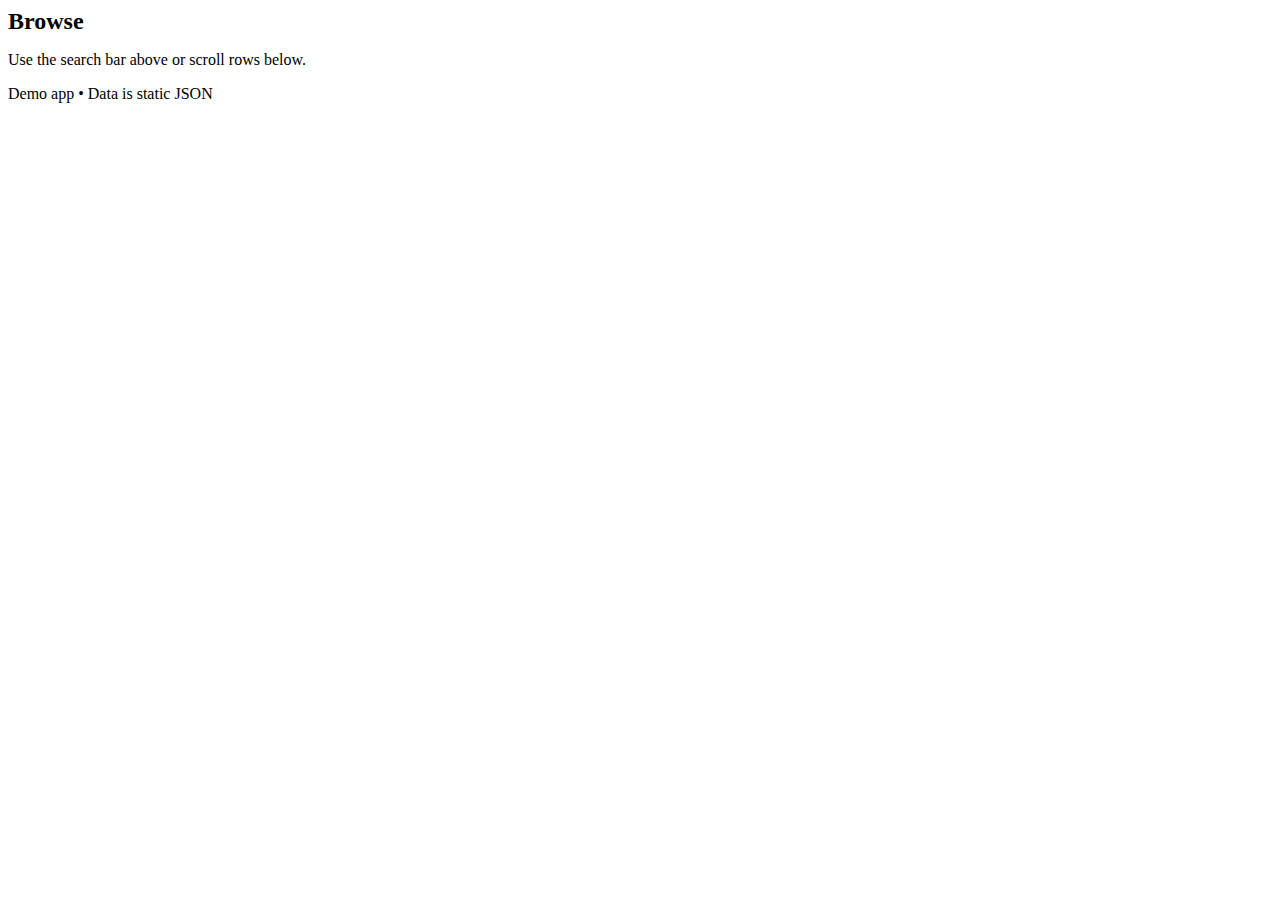
<file: browse.html>
<!doctype html><html lang="en">
<head>
  <meta charset="utf-8"/>
  <meta name="viewport" content="width=device-width, initial-scale=1"/>
  <title>Browse – Netflixlite</title>
  <link rel="stylesheet" href="assets/styles.css"/>
  <script defer src="assets/app.js"></script>
  <!-- Google tag (gtag.js) -->
  <script async src="https://www.googletagmanager.com/gtag/js?id=G-Z0W64N5K3G"></script>
  <script>
  window.dataLayer = window.dataLayer || [];
  function gtag(){dataLayer.push(arguments);}
  gtag('js', new Date());
  gtag('config', 'G-Z0W64N5K3G'); // basic page view tracking
  </script>
  <script defer>
  document.addEventListener('DOMContentLoaded', async ()=>{
    const data = await loadJSON('data/movies.json');
    const params = new URLSearchParams(location.search);
    const q = (params.get('q')||'').toLowerCase();
    const trending = data.slice(0,4);
    const topRated = [...data].sort((a,b)=>b.rating-a.rating);
    const filtered = q ? data.filter(m => [m.title, ...(m.genre||[])].join(' ').toLowerCase().includes(q)) : data;

    const main = document.querySelector('main');
    main.appendChild(renderRow('Trending Now', trending));
    main.appendChild(renderRow('Top Rated', topRated));
    main.appendChild(renderRow(q?`Search results for “${q}”`:'Popular on Netflixlite', filtered));
  });
  </script>
</head>
<body>
  <main class="section">
    <div class="container">
      <h2 style="margin:0 0 8px">Browse</h2>
      <p class="hint">Use the search bar above or scroll rows below.</p>
    </div>
  </main>
  <footer class="footer">Demo app • Data is static JSON</footer>
</body>
</html>
</file>
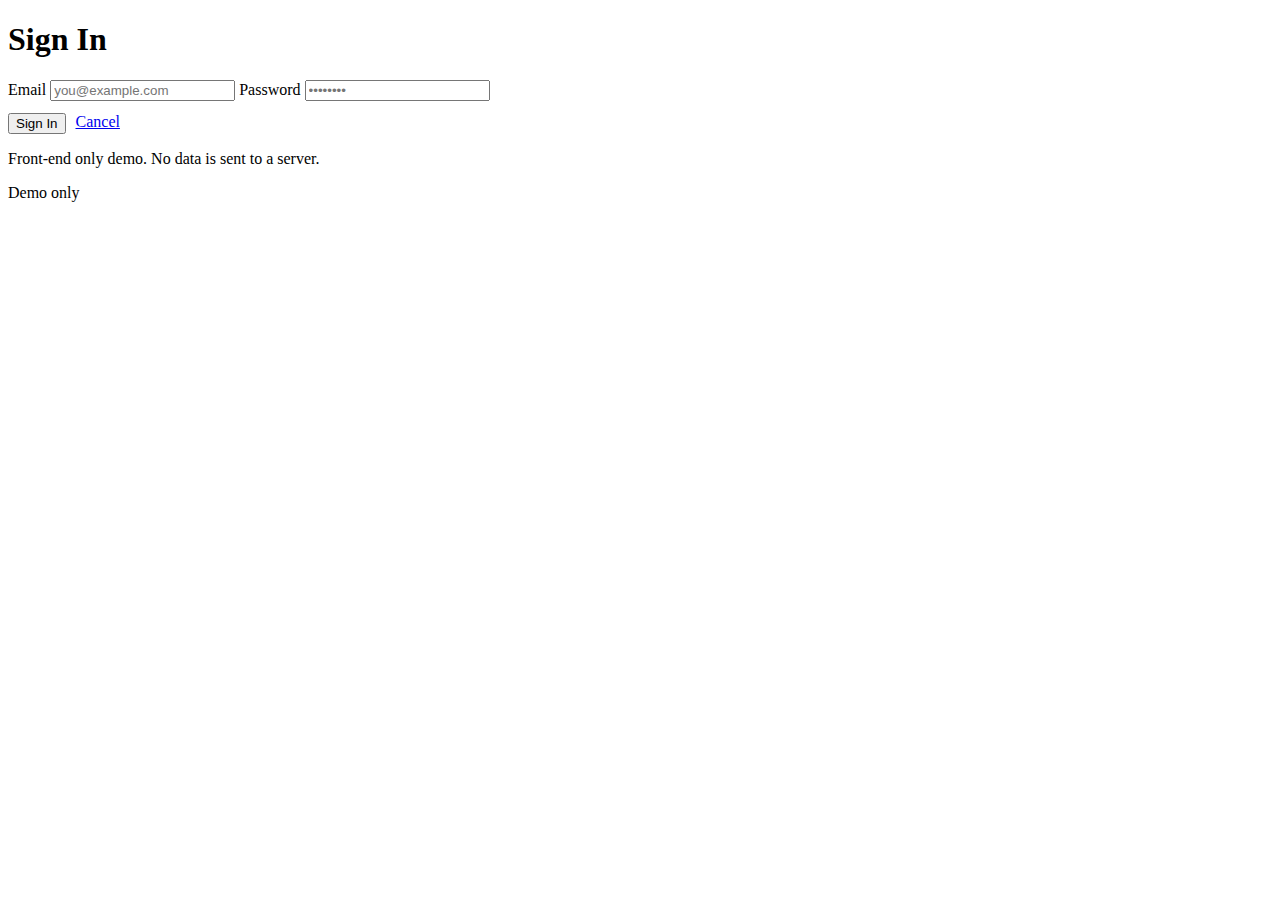
<file: login.html>
<!doctype html><html lang="en">
<head>
  <meta charset="utf-8"/>
  <meta name="viewport" content="width=device-width, initial-scale=1"/>
  <title>Sign In – Netflixlite</title>
  <link rel="stylesheet" href="assets/styles.css"/>
  <script defer src="assets/app.js"></script>
</head>
<body>
  <main class="section container">
    <h1>Sign In</h1>
    <form class="form" onsubmit="event.preventDefault(); alert('Demo: no real authentication'); location.href='browse.html'">
      <label for="email">Email</label>
      <input id="email" required type="email" placeholder="you@example.com"/>
      <label for="pwd">Password</label>
      <input id="pwd" required type="password" placeholder="••••••••"/>
      <div style="display:flex;gap:10px;margin-top:12px;flex-wrap:wrap">
        <button class="button" type="submit">Sign In</button>
        <a class="btn btn-ghost" href="index.html">Cancel</a>
      </div>
      <p class="hint">Front-end only demo. No data is sent to a server.</p>
    </form>
  </main>
  <footer class="footer">Demo only</footer>
</body>
</html>
</file>
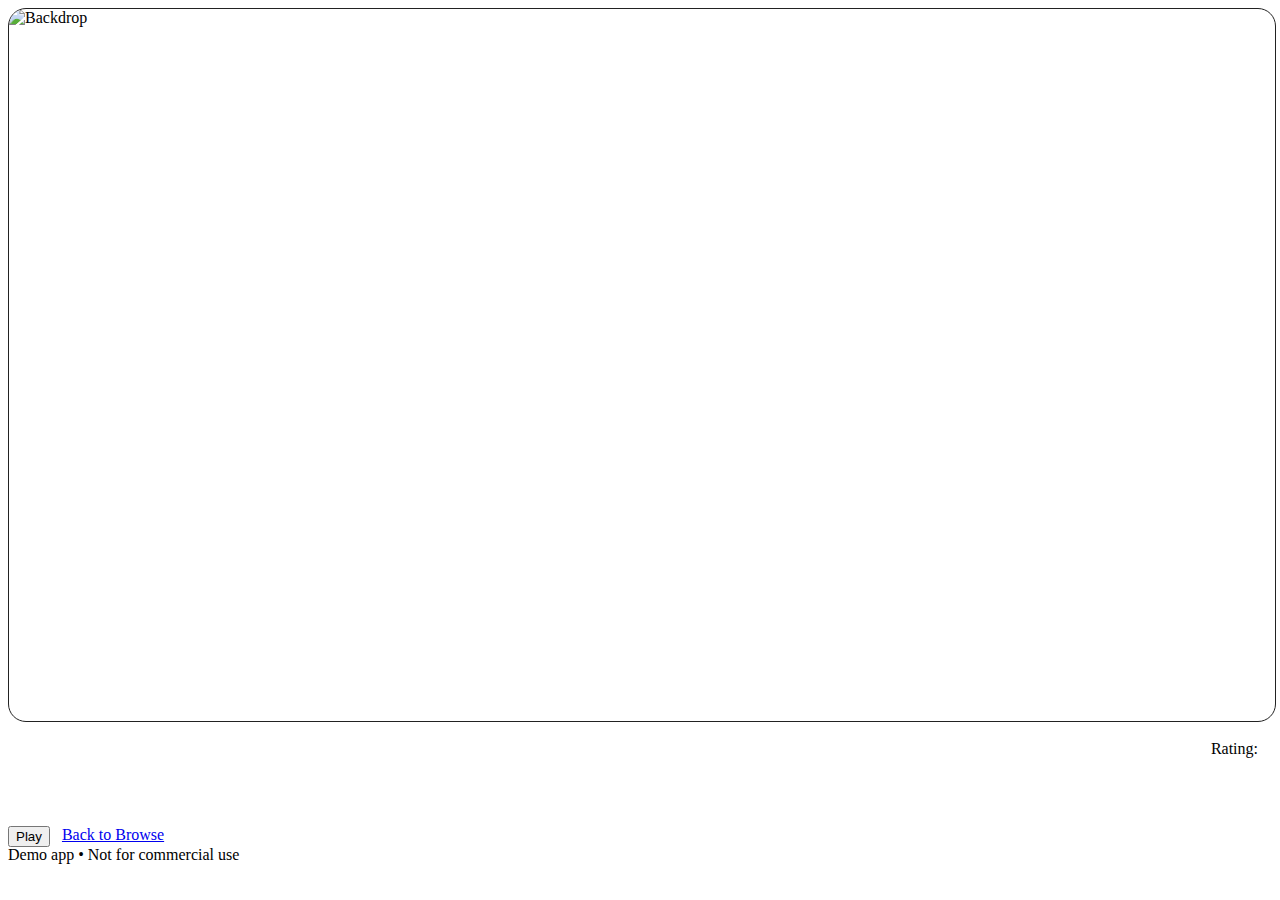
<file: movie.html>
<!doctype html><html lang="en">
<head>
  <meta charset="utf-8"/>
  <meta name="viewport" content="width=device-width, initial-scale=1"/>
  <title>Title – Netflixlite</title>
  <link rel="stylesheet" href="assets/styles.css"/>
  <script defer src="assets/app.js"></script>
  <!-- Google tag (gtag.js) -->
  <script async src="https://www.googletagmanager.com/gtag/js?id=G-Z0W64N5K3G"></script>
  <script>
  window.dataLayer = window.dataLayer || [];
  function gtag(){dataLayer.push(arguments);}
  gtag('js', new Date());
  gtag('config', 'G-Z0W64N5K3G'); // basic page view tracking
  </script>

  <script defer>
  document.addEventListener('DOMContentLoaded', async ()=>{
    const data = await loadJSON('data/movies.json');
    const id = new URLSearchParams(location.search).get('id');
    const m = data.find(x=>x.id===id) || data[0];
    document.title = m.title + ' – Netflixlite';
    $('#title').textContent = m.title;
    $('#desc').textContent = m.description;
    $('#year').textContent = m.year;
    $('#genres').textContent = (m.genre||[]).join(' • ');
    $('#rating').textContent = m.rating;
    $('#backdrop').src = m.backdrop;
    $('#watch').addEventListener('click', ()=> alert('This is a demo. No real streaming.'));
    const recs = data.filter(x=>x.id!==m.id && x.genre.some(g=>m.genre.includes(g))).slice(0,5);
    $('#recs').appendChild(renderRow('More like this', recs));
  });
  </script>
</head>
<body>
  <header class="container section" style="display:grid;gap:18px">
    <img id="backdrop" alt="Backdrop" style="width:100%;border-radius:18px;aspect-ratio:16/9;object-fit:cover;border:1px solid #222"/>
    <div style="display:flex;flex-wrap:wrap;gap:16px;align-items:center">
      <h1 id="title" style="margin:0;flex:1 1 auto"></h1>
      <span class="tag"><span id="year"></span></span>
      <span class="tag">Rating: <span id="rating"></span></span>
      <span class="tag" id="genres"></span>
    </div>
    <p id="desc" class="hint"></p>
    <div style="display:flex;gap:12px;flex-wrap:wrap">
      <button class="button" id="watch">Play</button>
      <a href="browse.html" class="btn btn-ghost">Back to Browse</a>
    </div>
  </header>
  <main id="recs" class="section"></main>
  <footer class="footer">Demo app • Not for commercial use</footer>
</body>
</html>
</file>
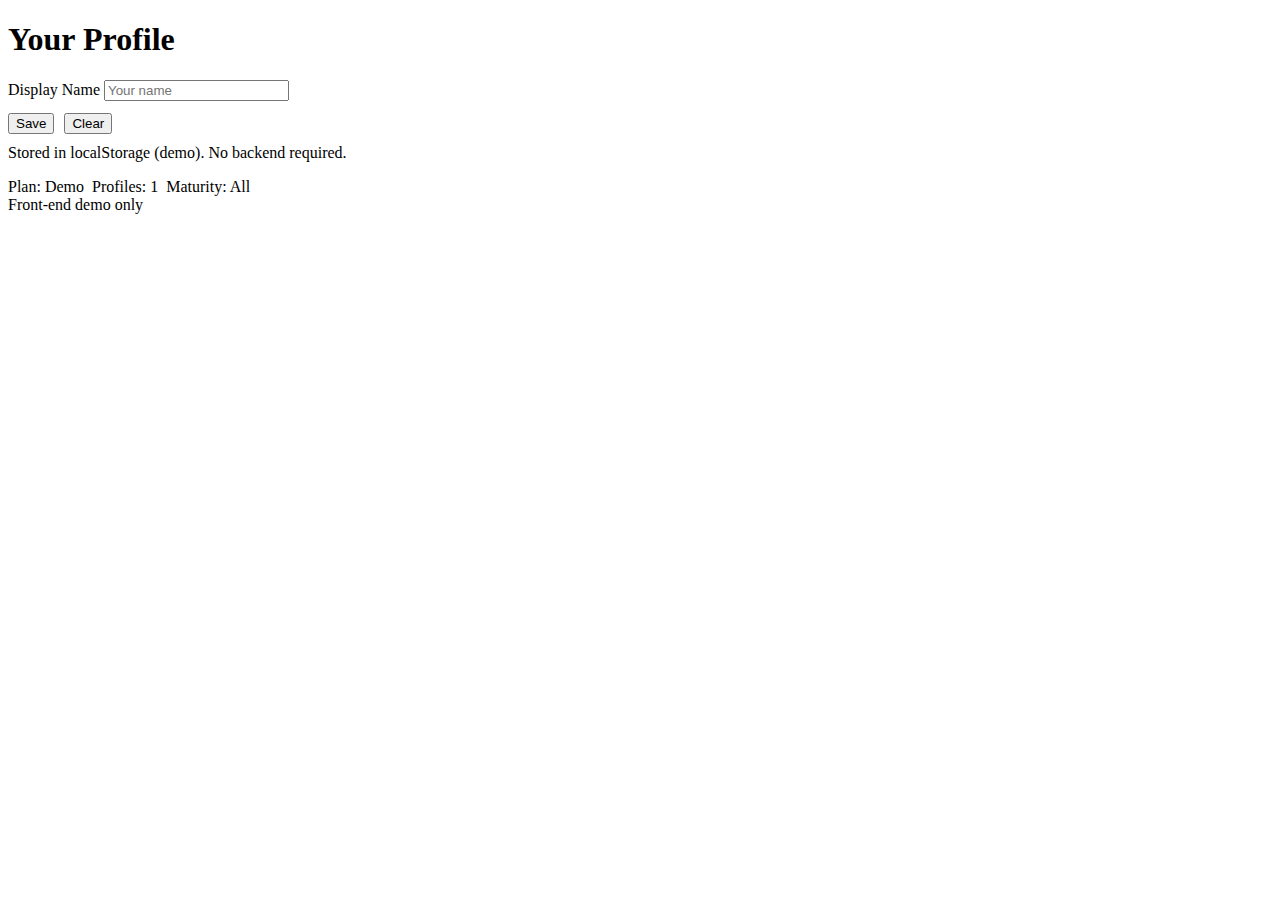
<file: profile.html>
<!doctype html><html lang="en">
<head>
  <meta charset="utf-8"/>
  <meta name="viewport" content="width=device-width, initial-scale=1"/>
  <title>Profile – Netflixlite</title>
  <link rel="stylesheet" href="assets/styles.css"/>
  <script defer src="assets/app.js"></script>
  <!-- Google tag (gtag.js) -->
  <script async src="https://www.googletagmanager.com/gtag/js?id=G-Z0W64N5K3G"></script>
  <script>
  window.dataLayer = window.dataLayer || [];
  function gtag(){dataLayer.push(arguments);}
  gtag('js', new Date());
  gtag('config', 'G-Z0W64N5K3G'); // basic page view tracking
  </script>

  <script defer>
    document.addEventListener('DOMContentLoaded', ()=>{
      const name = localStorage.getItem('nflx_name') || 'Guest';
      $('#displayName').value = name;
      $('#save').addEventListener('click', ()=>{
        localStorage.setItem('nflx_name', $('#displayName').value);
        alert('Saved!');
      });
      $('#clear').addEventListener('click', ()=>{
        localStorage.clear();
        alert('Cleared demo data');
      });
    });
  </script>
</head>
<body>
  <main class="section container">
    <h1>Your Profile</h1>
    <div class="profile">
      <label for="displayName">Display Name</label>
      <input id="displayName" placeholder="Your name"/>
      <div style="display:flex;gap:10px;margin-top:12px;flex-wrap:wrap">
        <button class="button" id="save">Save</button>
        <button class="btn btn-ghost" id="clear">Clear</button>
      </div>
      <p class="hint" style="margin-top:10px">Stored in localStorage (demo). No backend required.</p>
      <div style="margin-top:16px;display:flex;gap:8px;flex-wrap:wrap">
        <span class="tag">Plan: Demo</span>
        <span class="tag">Profiles: 1</span>
        <span class="tag">Maturity: All</span>
      </div>
    </div>
  </main>
  <footer class="footer">Front-end demo only</footer>
</body>
</html>
</file>
<file: assets/styles.css>

</file>
